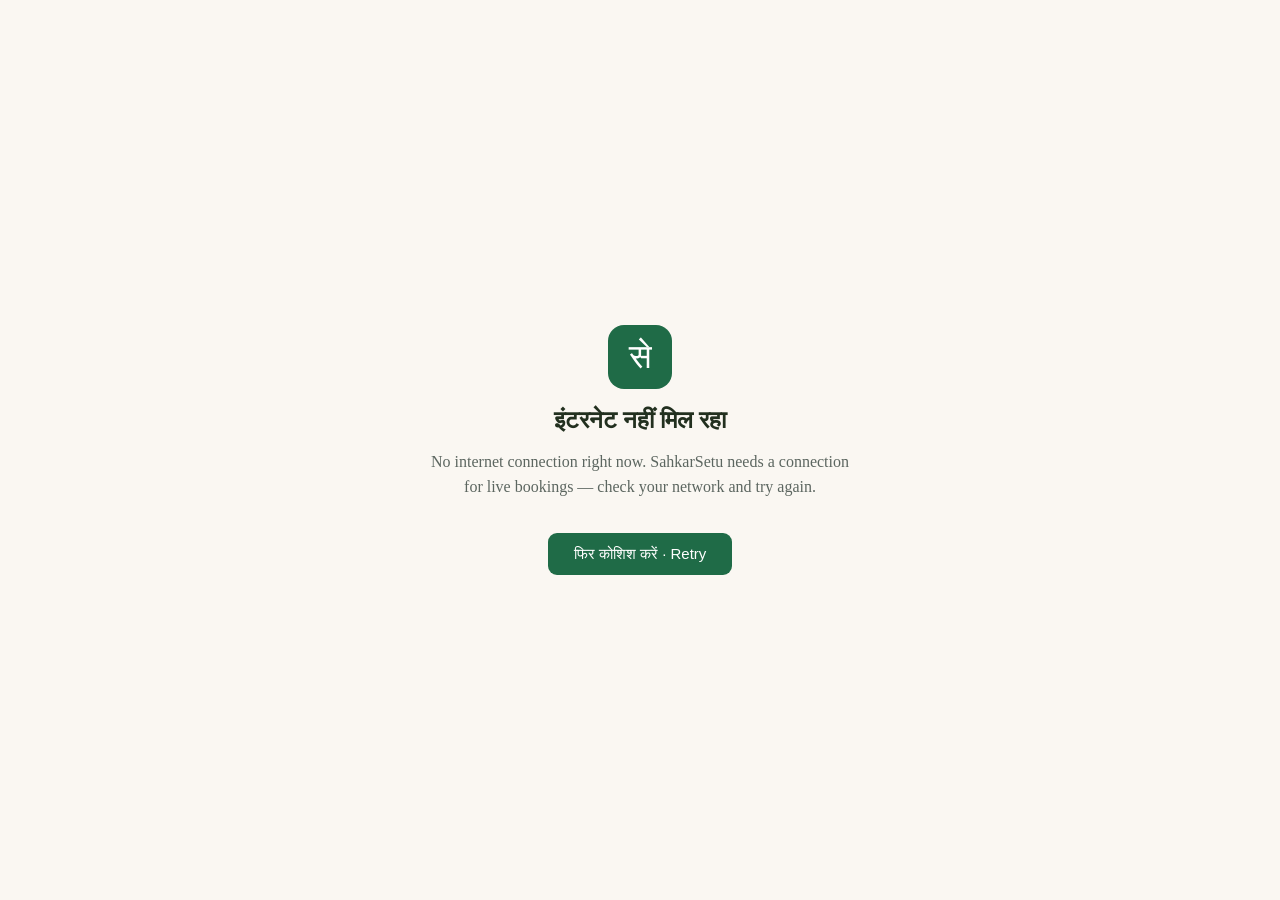
<file: static/offline.html>
<!DOCTYPE html>
<html lang="hi">
<head>
<meta charset="UTF-8">
<meta name="viewport" content="width=device-width, initial-scale=1.0">
<title>SahkarSetu — offline</title>
<style>
  body { font-family: Georgia, serif; background: #faf7f2; color: #22301f;
         display: flex; align-items: center; justify-content: center;
         min-height: 100vh; margin: 0; text-align: center; }
  .box { max-width: 420px; padding: 40px; }
  .mark { width: 64px; height: 64px; border-radius: 16px; background: #1f6b47;
          color: #fff; font-size: 34px; line-height: 64px; margin: 0 auto 18px; }
  h1 { font-size: 24px; margin: 0 0 10px; }
  p { color: #5c6660; line-height: 1.55; }
  button { margin-top: 18px; background: #1f6b47; color: #fff; border: 0;
           padding: 12px 26px; border-radius: 9px; font-size: 15px; cursor: pointer; }
</style>
</head>
<body>
<div class="box">
  <div class="mark">से</div>
  <h1>इंटरनेट नहीं मिल रहा</h1>
  <p>No internet connection right now. SahkarSetu needs a connection for live
     bookings — check your network and try again.</p>
  <button onclick="location.reload()">फिर कोशिश करें · Retry</button>
</div>
</body>
</html>
</file>
